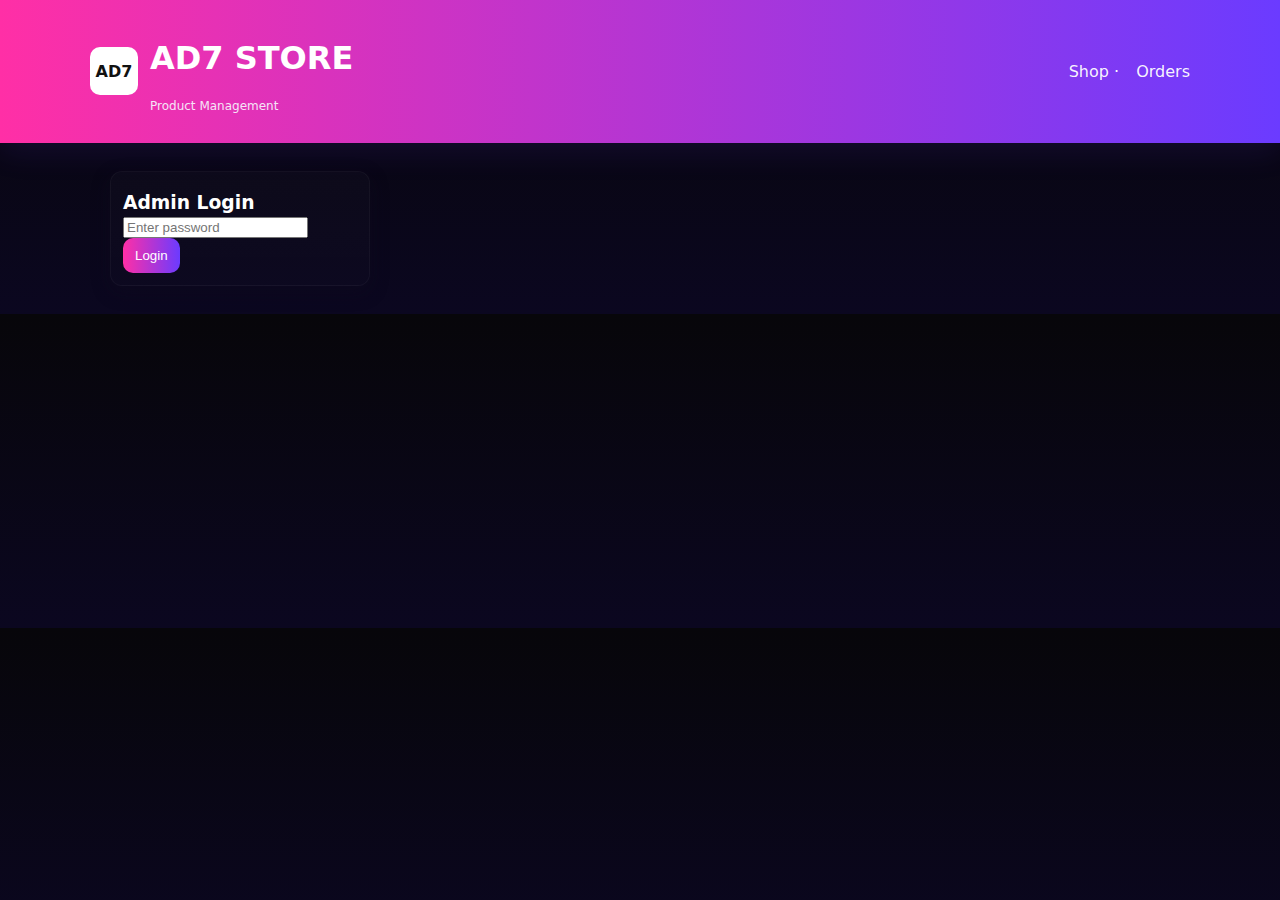
<file: admin.html>
<!DOCTYPE html>
<html>
<head>
<meta charset="utf-8">
<meta name="viewport" content="width=device-width,initial-scale=1">
<title>AD7STORE — Admin</title>
<link rel="stylesheet" href="/style.css">
</head>
<body>
<header><div class="header-inner"><div class="brand"><div class="logo">AD7</div><div>
  <h1>AD7 STORE</h1>
  <p class="sub">Product Management</p>
</div></div><nav><a href="/index.html">Shop</a> · <a href="/dashboard.html">Orders</a></nav></div></header>

<main style="max-width:1100px;margin:28px auto;padding:0 20px">
  <div id="loginBox" class="card">
    <h3>Admin Login</h3>
    <input id="pass" placeholder="Enter password" type="password">
    <button class="btn" onclick="login()">Login</button>
  </div>

  <div id="adminPanel" style="display:none">
    <h2>Add Product</h2>
    <div class="card">
      <input id="pname" placeholder="Product name">
      <input id="pprice" placeholder="Price">
      <input id="pimage" placeholder="Image URL (public)">
      <div style="display:flex;gap:8px;margin-top:10px">
        <button class="btn" onclick="addProduct()">Add Product</button>
        <button class="btn alt" onclick="loadProducts()">Refresh</button>
      </div>
    </div>

    <h2 style="margin-top:20px">All Products</h2>
    <div id="productList"></div>
  </div>
</main>

<script src="/admin.js"></script>
</body>
</html>
</file>
<file: style.css>
:root{--bg:#07060a;--card:#0f0e13;--accent1:#ff2fa6;--accent2:#6b3bff;--muted:#9aa0b4}
*{box-sizing:border-box}body{margin:0;font-family:Poppins,system-ui,-apple-system,Segoe UI,Roboto,"Helvetica Neue",Arial;color:#fff;background:linear-gradient(180deg,var(--bg) 0%, #0b0720 100%)}header{padding:18px 20px;background:linear-gradient(90deg,var(--accent1),var(--accent2));box-shadow:0 8px 30px rgba(107,59,255,0.12)}.header-inner{display:flex;align-items:center;justify-content:space-between;max-width:1100px;margin:0 auto} .brand{display:flex;gap:12px;align-items:center}.logo{width:48px;height:48px;border-radius:10px;background:#fff;color:#111;display:flex;align-items:center;justify-content:center;font-weight:800}.sub{font-size:12px;opacity:.95;color:#f7eefb}nav a{color:rgba(255,255,255,0.95);text-decoration:none;margin-left:12px}.muted{color:var(--muted)}main{padding:26px 20px} .items{display:flex;flex-wrap:wrap;gap:18px;justify-content:center}.card{background:linear-gradient(180deg, rgba(255,255,255,0.02), rgba(255,255,255,0.01));border:1px solid rgba(255,255,255,0.04);border-radius:12px;overflow:hidden;padding:12px;width:260px;box-shadow:0 6px 18px rgba(15,12,30,0.45)}.card img{width:100%;height:160px;object-fit:cover;border-radius:8px}.card h3{margin:8px 0 4px}.price{color:var(--accent1);font-weight:700}.btn{background:linear-gradient(90deg,var(--accent1),var(--accent2));color:#fff;border:0;padding:10px 12px;border-radius:10px;cursor:pointer}.btn.alt{background:transparent;border:1px solid rgba(255,255,255,0.06);color:var(--muted)}.popup{position:fixed;inset:0;background:rgba(2,1,8,0.6);display:none;align-items:center;justify-content:center}.form-box{background:#0b0914;padding:18px;border-radius:12px;width:320px;box-shadow:0 18px 45px rgba(3,0,20,0.7)}.form-box input{width:100%;padding:8px;margin:8px 0;border-radius:8px;border:1px solid rgba(255,255,255,0.04);background:#0a0810;color:#fff}.small{font-size:12px;color:var(--muted)}@media(max-width:520px){.card{width:100%}.form-box{width:92%}}
</file>
